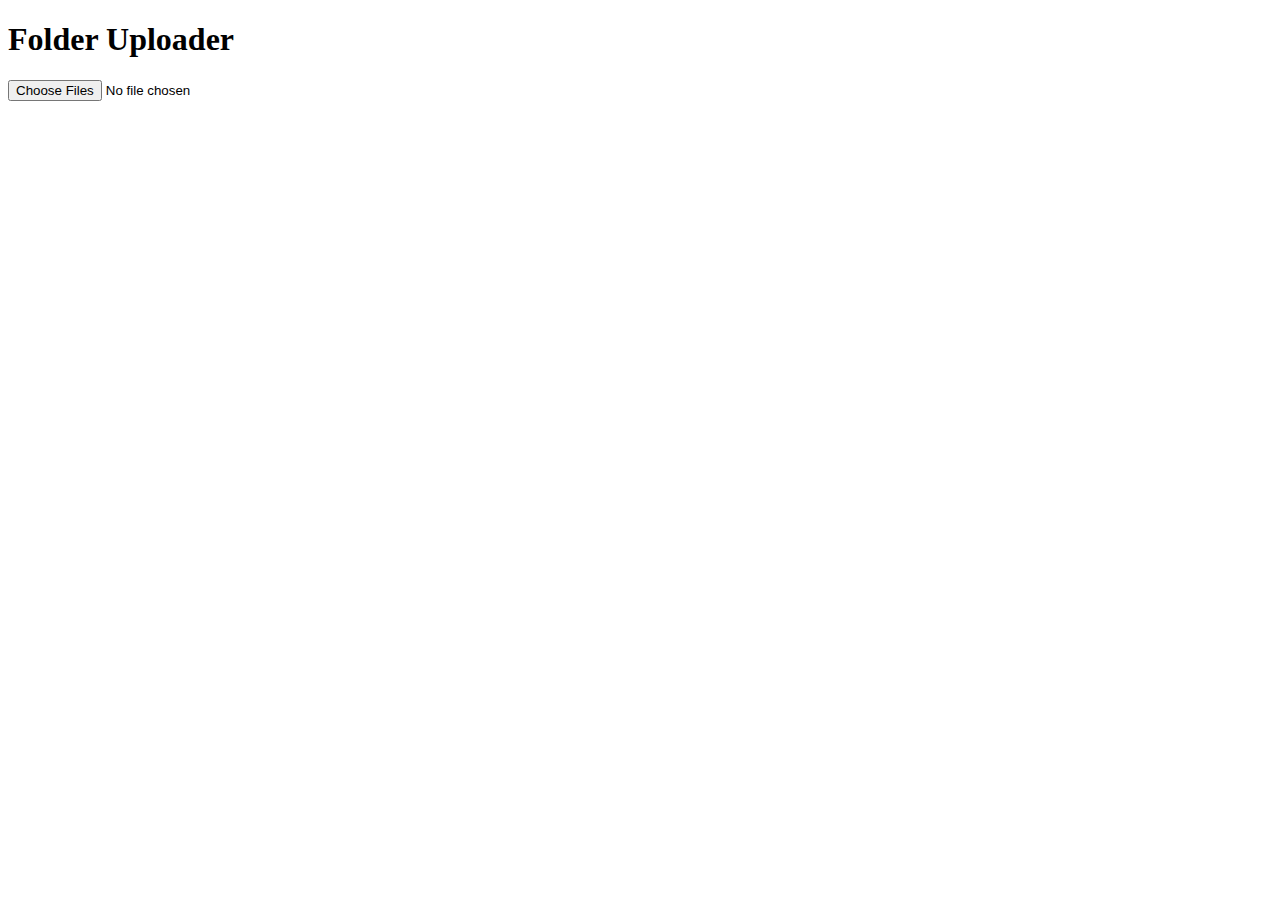
<file: templates/plagiarism.html>
<!DOCTYPE html>
<html lang="en">

<head>
    <meta charset="UTF-8">
    <meta http-equiv="X-UA-Compatible" content="IE=edge">
    <meta name="viewport" content="width=device-width, initial-scale=1.0">
    <title>Plagiarism</title>
</head>

<body>
    <h1>Folder Uploader</h1>
    <!-- <input type="file" id="uploadFolder" name="uploadFolder" webkitdirectory="true" multiple/> -->
    <div class="picker"><input type="file" id="picker" name="fileList" webkitdirectory multiple></div>

    <ul id="listing"></ul>
    <ul id="output"></ul>
</body>
<script>

    // function upload(){
    //     folderUpload = document.getElementById("folderUpload");
    //     allFiles = folderUpload.files
    //     alert(allFiles)
    // }

    let picker = document.getElementById('picker');
    let listing = document.getElementById('listing');

    picker.addEventListener('change', e => {
        for (let file of Array.from(e.target.files)) {
            let item = document.createElement('li');
            item.textContent = file.webkitRelativePath;
            listing.appendChild(item);

            var fr=new FileReader();
            fr.onload=function(){
                document.getElementById('output')
                        .textContent=fr.result;
            }
              
            fr.readAsText(this.files[0]);
        };
    });
</script>

</html>
</file>
